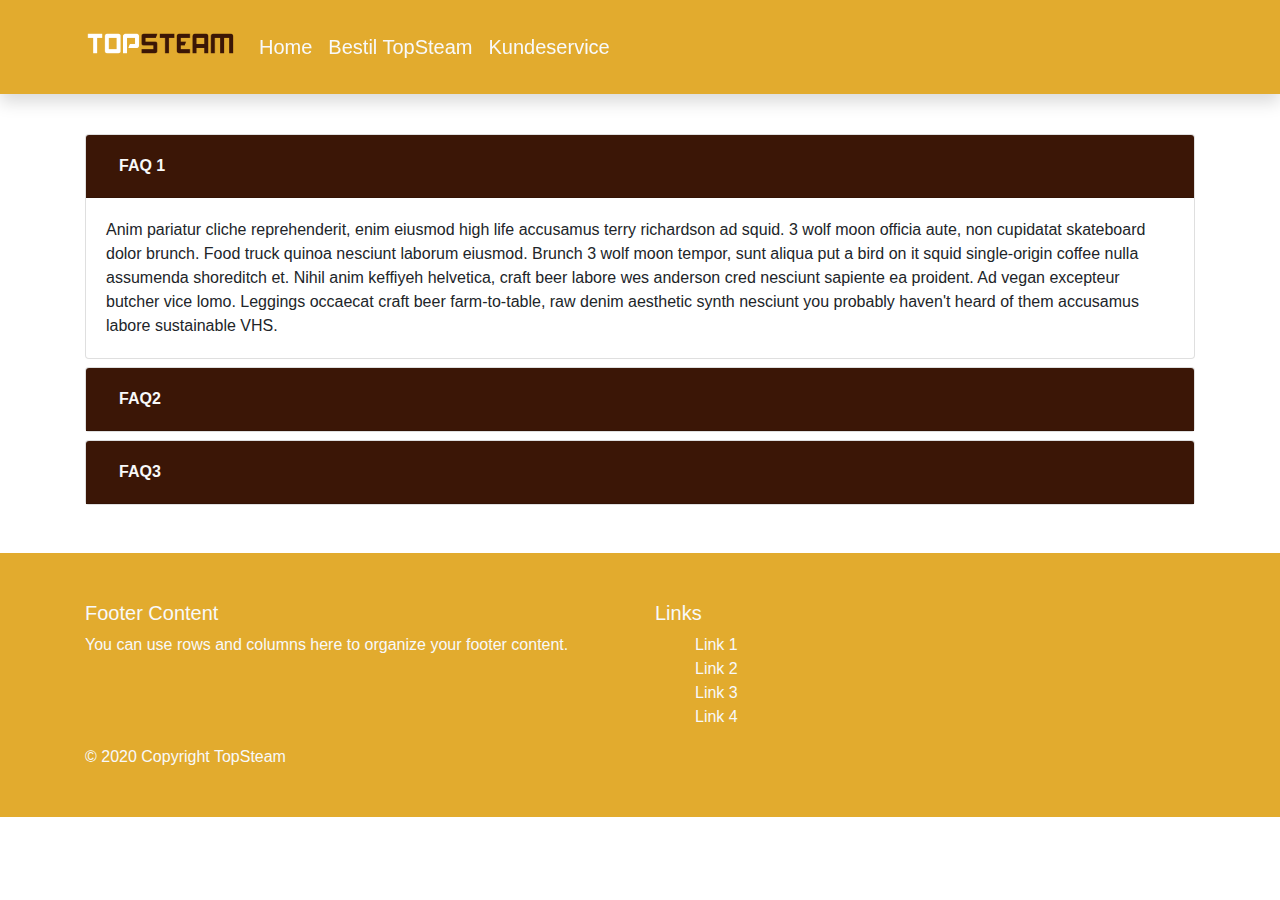
<file: kundeservice.html>
<!DOCTYPE html>
<html lang="en">
<head>
    <meta charset="UTF-8">
    <meta name="viewport" content="width=device-width, initial-scale=1.0">
    <title>KundeService | TopSteam</title>

    <!-- Css Styles -->
    <link rel="stylesheet" href="./css/style.css">


    <link rel="stylesheet" href="https://stackpath.bootstrapcdn.com/bootstrap/4.4.1/css/bootstrap.min.css" integrity="sha384-Vkoo8x4CGsO3+Hhxv8T/Q5PaXtkKtu6ug5TOeNV6gBiFeWPGFN9MuhOf23Q9Ifjh" crossorigin="anonymous">
    <link rel="stylesheet" href="https://cdnjs.cloudflare.com/ajax/libs/font-awesome/5.13.0/css/all.min.css ">
</head>
<body>

    <!-- Header -->
        <nav class="navbar navbar-expand-lg navbar-light fixed-top shadow p-4 ">
            <div class="container">

                <a class="navbar-brand " href="./index.html">
                    <img src="./img/Topsteam-01.png" width="150" height="23" class="d-inline-block align-top" alt="">
                </a>
                    <button class="navbar-toggler" type="button" data-toggle="collapse" data-target="#navbarSupportedContent" aria-controls="navbarSupportedContent" aria-expanded="false" aria-label="Toggle navigation">
                    <span class="navbar-toggler-icon"></span>
                    </button>
        
                <div class="collapse navbar-collapse" id="navbarSupportedContent">
                    <ul class="navbar-nav mr-auto">
                        <li class="nav-item active">
                            <a class="nav-link head-text text-light" href="index.html">Home <span class="sr-only">(current)</span></a>
                        </li>
                        <li class="nav-item">
                            <a class="nav-link head-text text-light" href="index.html">Bestil TopSteam</a>
                        </li>
                        <li class="nav-item">
                            <a class="nav-link head-text text-light" href="kundeservice.html">Kundeservice</a>
                        </li>
                    </ul>
                    
                </div>
            </div>
        </nav>

    <!-- End Header -->



        <div class="container">

            <h2 class="text-center mb-3 mt-5 " id="bestil">Kundeservice</h2>

            <div class="mt-5 mb-5">
                <div id="accordion">
                    <div class="card mb-2">
                        <div class="card-header" id="headingOne">
                        <h5 class="mb-0">
                            <button class="btn btn-link text-decoration-none text-light font-weight-bold" data-toggle="collapse" data-target="#collapseOne" aria-expanded="true" aria-controls="collapseOne">
                            FAQ 1
                            </button>
                        </h5>
                        </div>

                        <div id="collapseOne" class="collapse show" aria-labelledby="headingOne" data-parent="#accordion">
                            <div class="card-body">
                                Anim pariatur cliche reprehenderit, enim eiusmod high life accusamus terry richardson ad squid. 3 wolf moon officia aute, non cupidatat skateboard dolor brunch. Food truck quinoa nesciunt laborum eiusmod. Brunch 3 wolf moon tempor, sunt aliqua put a bird on it squid single-origin coffee nulla assumenda shoreditch et. Nihil anim keffiyeh helvetica, craft beer labore wes anderson cred nesciunt sapiente ea proident. Ad vegan excepteur butcher vice lomo. Leggings occaecat craft beer farm-to-table, raw denim aesthetic synth nesciunt you probably haven't heard of them accusamus labore sustainable VHS.
                            </div>
                        </div>
                    </div>
                    <div class="card mb-2">
                        <div class="card-header" id="headingTwo">
                            <h5 class="mb-0">
                            <button class="btn btn-link text-decoration-none text-light font-weight-bold" data-toggle="collapse" data-target="#collapseTwo" aria-expanded="false" aria-controls="collapseTwo">
                            FAQ2
                            </button>
                        </h5>
                        </div>
                        <div id="collapseTwo" class="collapse" aria-labelledby="headingTwo" data-parent="#accordion">
                            <div class="card-body">
                                Anim pariatur cliche reprehenderit, enim eiusmod high life accusamus terry richardson ad squid. 3 wolf moon officia aute, non cupidatat skateboard dolor brunch. Food truck quinoa nesciunt laborum eiusmod. Brunch 3 wolf moon tempor, sunt aliqua put a bird on it squid single-origin coffee nulla assumenda shoreditch et. Nihil anim keffiyeh helvetica, craft beer labore wes anderson cred nesciunt sapiente ea proident. Ad vegan excepteur butcher vice lomo. Leggings occaecat craft beer farm-to-table, raw denim aesthetic synth nesciunt you probably haven't heard of them accusamus labore sustainable VHS.
                            </div>
                        </div>
                    </div>
                    <div class="card mb-5">
                        <div class="card-header" id="headingThree">
                            <h5 class="mb-0">
                            <button class="btn btn-link text-decoration-none text-light font-weight-bold" data-toggle="collapse" data-target="#collapseThree" aria-expanded="false" aria-controls="collapseThree">
                            FAQ3
                            </button>
                        </h5>
                        </div>
                        <div id="collapseThree" class="collapse" aria-labelledby="headingThree" data-parent="#accordion">
                            <div class="card-body">
                                Anim pariatur cliche reprehenderit, enim eiusmod high life accusamus terry richardson ad squid. 3 wolf moon officia aute, non cupidatat skateboard dolor brunch. Food truck quinoa nesciunt laborum eiusmod. Brunch 3 wolf moon tempor, sunt aliqua put a bird on it squid single-origin coffee nulla assumenda shoreditch et. Nihil anim keffiyeh helvetica, craft beer labore wes anderson cred nesciunt sapiente ea proident. Ad vegan excepteur butcher vice lomo. Leggings occaecat craft beer farm-to-table, raw denim aesthetic synth nesciunt you probably haven't heard of them accusamus labore sustainable VHS.
                            </div>
                        </div>
                    </div>
                </div>
            </div>

        </div>

            <!-- End Accordin -->


        <!--Start Footer -->
        <footer class="page-footer p-5 text-light">
            <div class="container">
                <div class="row">
                    <div class="col l6 s12">
                        <h5 class="white-text">Footer Content</h5>
                        <p class="grey-text text-lighten-4">You can use rows and columns here to organize your footer content.</p>
                    </div>
                    <div class="col l4 offset-l2 s12">
                        <h5 class="white-text">Links</h5>
                        <ul>
                            <li class="list-unstyled"><a class="text-light  text-decoration-none " href="#!">Link 1</a></li>
                            <li class="list-unstyled"><a class="text-light  text-decoration-none " href="#!">Link 2</a></li>
                            <li class="list-unstyled"><a class="text-light  text-decoration-none " href="#!">Link 3</a></li>
                            <li class="list-unstyled"><a class="text-light  text-decoration-none " href="#!">Link 4</a></li>
                        </ul>
                    </div>
                </div>
            </div>
            <div class="footer-copyright">
                <div class="container">
                    © 2020 Copyright TopSteam
                </div>
            </div>
        </footer>

        <!--End Footer -->








        <!-- Scripts -->
<script src="https://code.jquery.com/jquery-3.4.1.slim.min.js" integrity="sha384-J6qa4849blE2+poT4WnyKhv5vZF5SrPo0iEjwBvKU7imGFAV0wwj1yYfoRSJoZ+n" crossorigin="anonymous"></script>
<script src="https://cdn.jsdelivr.net/npm/popper.js@1.16.0/dist/umd/popper.min.js" integrity="sha384-Q6E9RHvbIyZFJoft+2mJbHaEWldlvI9IOYy5n3zV9zzTtmI3UksdQRVvoxMfooAo" crossorigin="anonymous"></script>
<script src="https://stackpath.bootstrapcdn.com/bootstrap/4.4.1/js/bootstrap.min.js" integrity="sha384-wfSDF2E50Y2D1uUdj0O3uMBJnjuUD4Ih7YwaYd1iqfktj0Uod8GCExl3Og8ifwB6" crossorigin="anonymous"></script>



</body>
</html>
</file>
<file: css/style.css>
.navbar{
    background: #E2AB2E;
}

.head-text{
    font-size: 20px;
}

.head-text:hover{
    color: white;
}

/* hero image */

.ass{
    width: 100%;
    height: 800px;
    background-position: center;
    background-repeat: no-repeat;
    background-size: cover;
}

.bg-overlay {
    position: absolute;
    top: 50%;
    left: 50%;
    transform: translate(-50%, -50%);
}


@media only screen and (max-width: 320px) {
    .bg-overlay {
        top: 50%;
        left: 50%;
        transform: translate(-50%, -120%);
    }

    .hero-text{
        font-size: 12px;
    }

}

@media only screen and (max-width: 425px){

    .bg-overlay {
        top: 50%;
        left: 50%;
        transform: translate(-50%, -120%);
    }

    .hero-text{
        font-size: 10px;
    }

}


/*  */

.card-hov:hover{
    background-color: #E2AB2E;
    color: white;
}

.icons{
    font-size: 50px;
    color:#3B1606;
}

/* Accordins */
.card > .card-header{
    background-color:#3B1606;
}


/* footer */
.page-footer{
    background: #E2AB2E;
}
</file>
